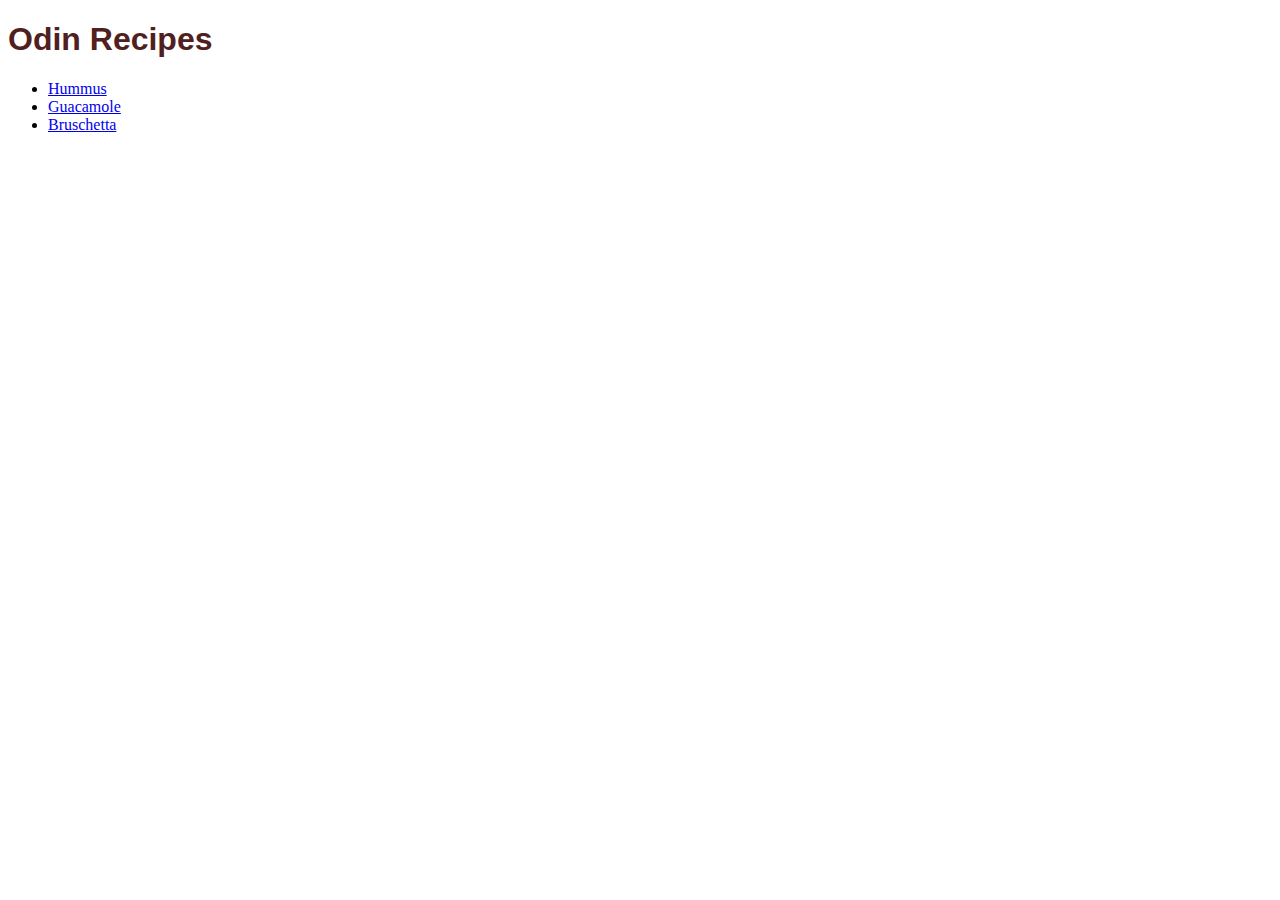
<file: index.html>
<!DOCTYPE html>
<html lang="en">
<head>
    <meta charset="UTF-8">
    <link rel="stylesheet" href="style.css">

    <title>My First Odin Project</title>
</head>
<body>
    <h1>Odin Recipes</h1>
    <ul>
    <li><a href="recipes/hummus.html">Hummus</a></li>
    <li><a href="recipes/guacamole.html">Guacamole</a></li>
    <li><a href="recipes/bruschetta.html">Bruschetta</a></li>

     </ul>



</body>
</html>
</file>
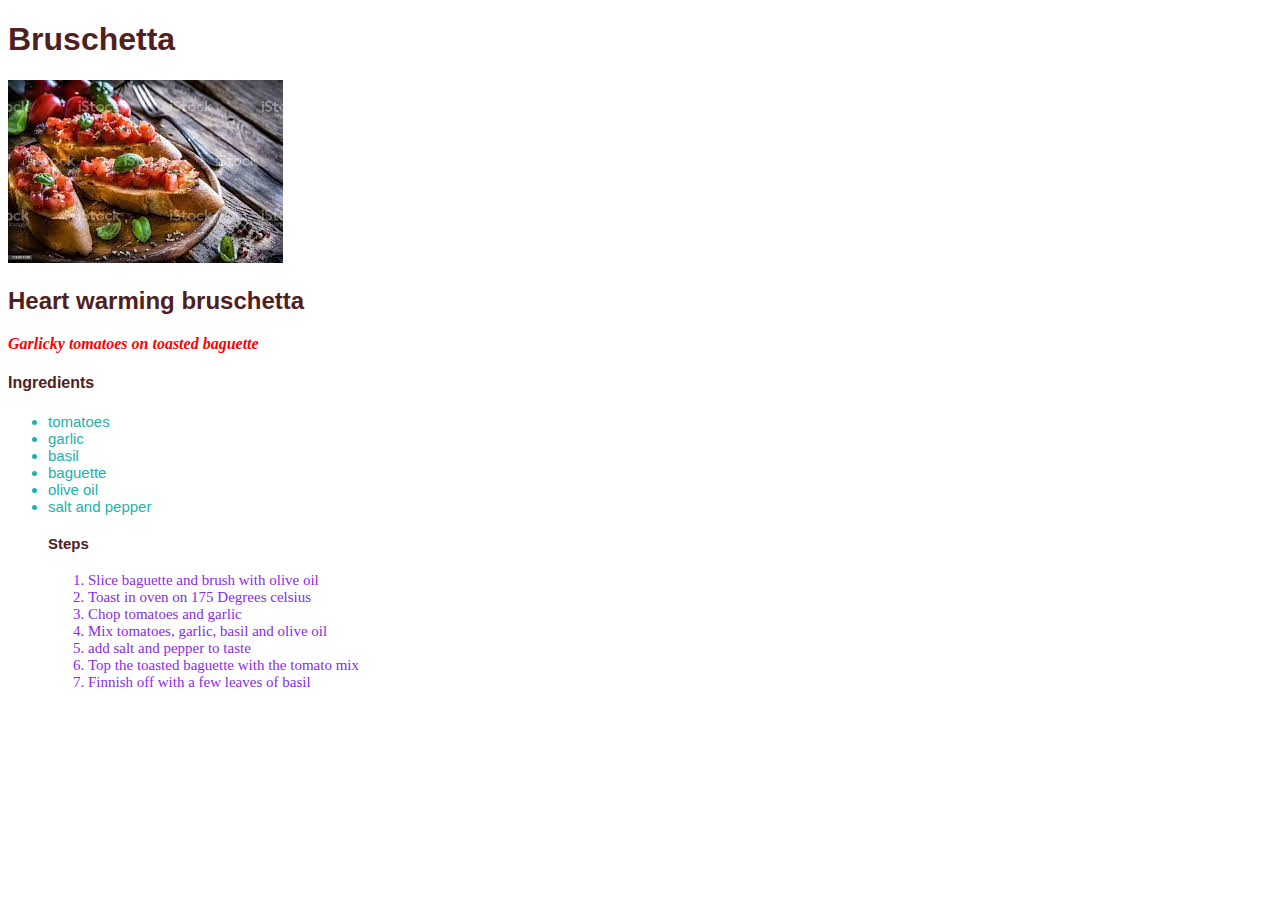
<file: recipes/bruschetta.html>
<!DOCTYPE html>
<html lang="en">
<head>
    <meta charset="UTF-8">
    <meta http-equiv="X-UA-Compatible" content="IE=edge">
    <meta name="viewport" content="width=device-width, initial-scale=1.0">
   <link rel="stylesheet" href="../style.css">

    <title>Bruschetta</title>
</head>
<body>
    <h1>Bruschetta</h1>
    <img src="../img/bruschetta.jpeg" alt="Picture of bruschetta on a plate, topped with leaves of basil">
    <h2>Heart warming bruschetta</h2>
    <p>Garlicky tomatoes on toasted baguette</p>

    <h4>Ingredients</h4>
    <ul class="ul">
        <li>tomatoes</li>
        <li>garlic</li>
        <li>basil</li>
        <li>baguette</li>
        <li>olive oil</li>
        <li>salt and pepper</li>

        <h4>Steps</h4>
        
        <ol class="ol">
            <li>Slice baguette and brush with olive oil</li>
            <li>Toast in oven on 175 Degrees celsius</li>
            <li>Chop tomatoes and garlic</li>
            <li>Mix tomatoes, garlic, basil and olive oil</li>
            <li>add salt and pepper to taste</li>
            <li>Top the toasted baguette with the tomato mix</li>
            <li>Finnish off with a few leaves of basil</li>
        </ol>
    </ul>
    
</body>
</html>
</file>
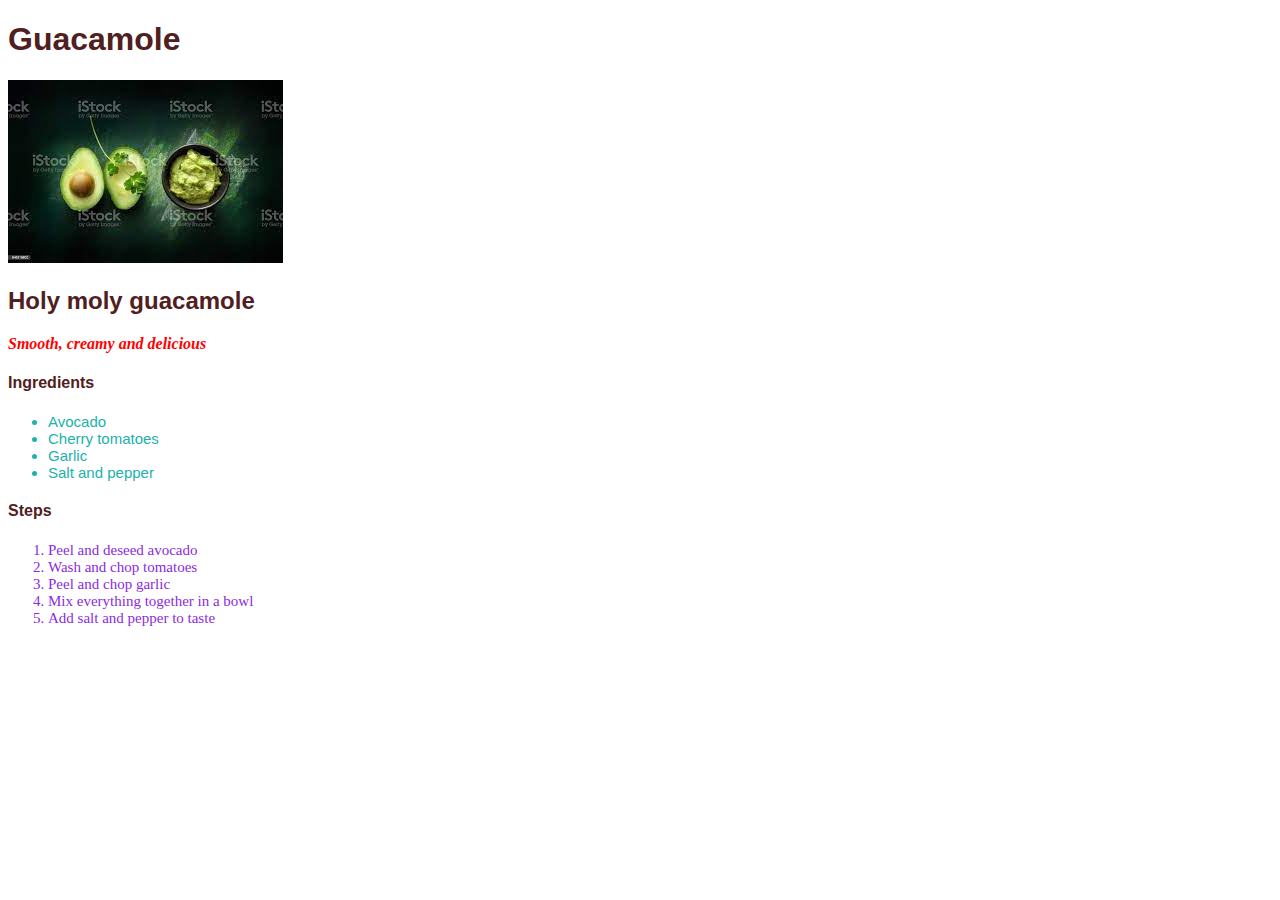
<file: recipes/guacamole.html>
<!DOCTYPE html>
<html lang="en">
<head>
    <meta charset="UTF-8">
    <meta http-equiv="X-UA-Compatible" content="IE=edge">
    <meta name="viewport" content="width=device-width, initial-scale=1.0">
    <link rel="stylesheet" href="../style.css">
    <title>Guacamole</title>
</head>
<body>

    <h1>Guacamole</h1>
    <img src="[data-uri]" alt="Picutre of avocado next to a bowl of guacamole">
    
    <h2>Holy moly guacamole</h2>
    <p>Smooth, creamy and delicious</p>
    
    
    
    
    <h4>Ingredients</h4>
    
    
    <ul class="ul">
        <li>Avocado</li>
        <li>Cherry tomatoes</li>
        <li>Garlic</li>
        <li>Salt and pepper</li>
    </ul>

    <h4>Steps</h4>

    <ol class="ol">
        <li>Peel and deseed avocado</li>
        <li>Wash and chop tomatoes</li>
        <li>Peel and chop garlic</li>
        <li>Mix everything together in a bowl</li>
        <li>Add salt and pepper to taste</li>
    
    </ol>
    
</body>
</html>
</file>
<file: style.css>
h1, h4, h2, h3, h5 {
font-weight: 800;
font-family: Verdana, Geneva, Tahoma, sans-serif;
color: rgb(80, 32, 32);

}

.ul { font-family: Helvetica, sans-serif;
    color: lightseagreen;
    font-size: 15px;
}

.ol { font-family: "new times roman, helvetica";
    font-size: 15px;
    color: blueviolet;

}

p { color: red;
    font-weight: 700;
    font-style: italic;


}
</file>
